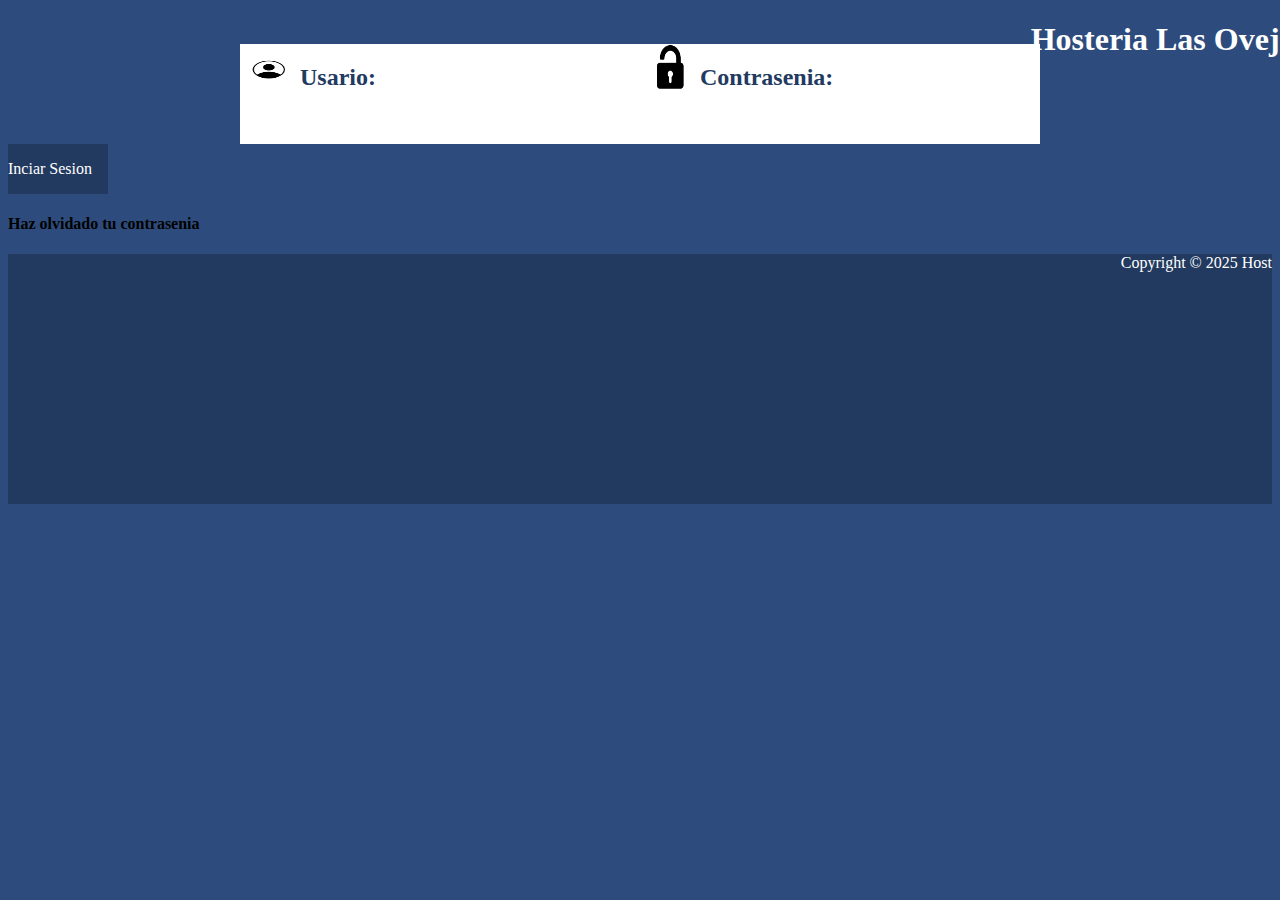
<file: pages/iniciarsesion.html>
<!DOCTYPE html>
<html lang="en">
<head>
    <meta charset="UTF-8">
    <meta name="viewport" content="width=device-width, initial-scale=1.0">
    <title>Iniciar Sesion</title>
    <link rel="stylesheet" href="../css/main.css">
</head>
<body>
    <header>
        <h1><a href="../index.html">Hosteria Las Ovejas</a></h1>
    </header>
    <main>
    <div   class="sesion">
        <div class="usuario">
        <img class="imgsesion" src="../img/iconoiniciarsesion.png" alt="Icono Usuario">
        <h2>Usario:</h2>
        </div>      
        <div class="contra">
        <img class="imgsesion" src="../img/iconocontrasenia.png" alt="Icono contrasenia">
        <h2>Contrasenia:</h2>
    </div>
    </div>
    <a class="botonsesion" href="../index.html">Inciar Sesion</a> 
    <h4>Haz olvidado tu contrasenia</h4>
    </main>
    <footer     >
             <p>Copyright © 2025 Host </p>
    </footer>
</body>
</html>
</file>
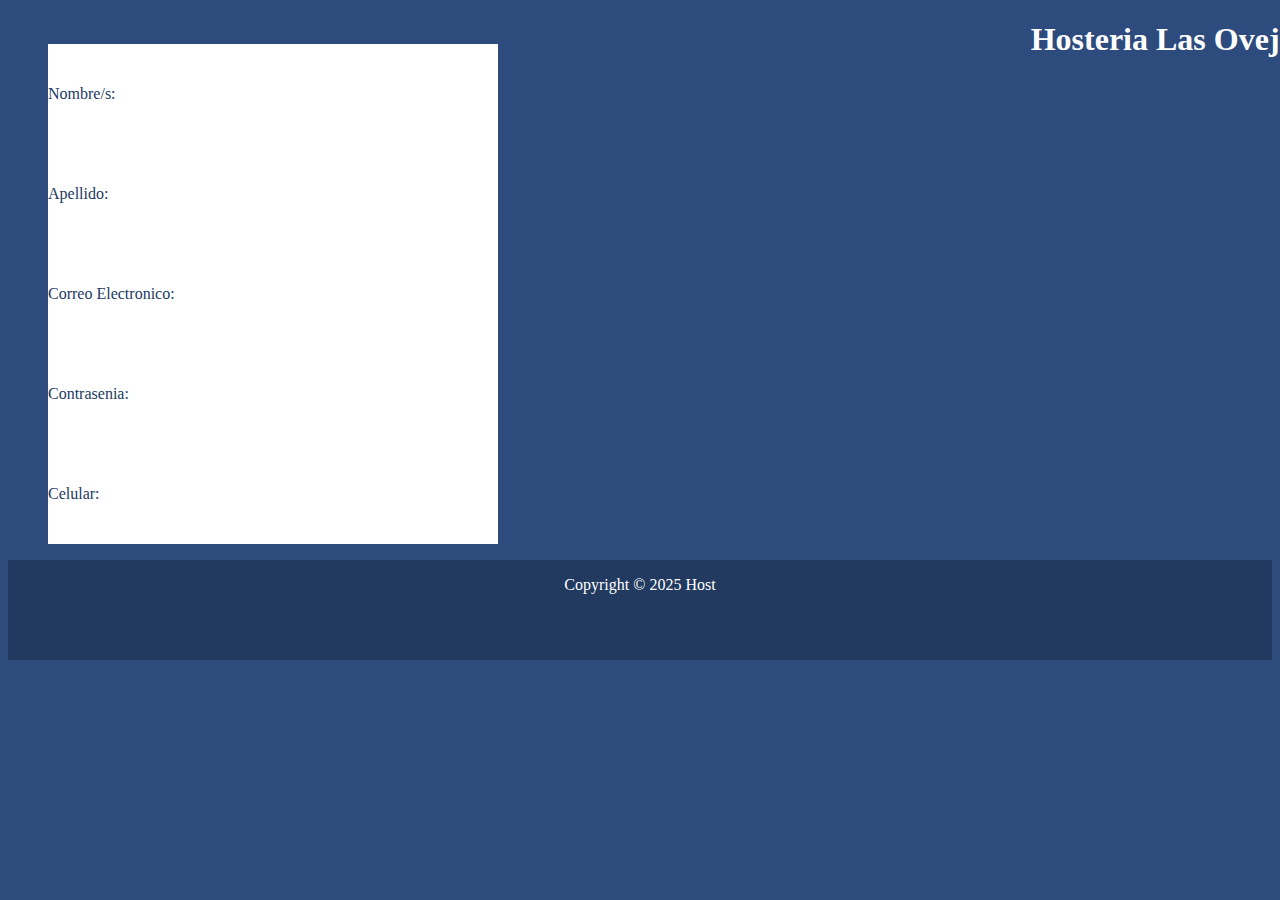
<file: pages/registrarse.html>
<!DOCTYPE html>
<html lang="en">
<head>
    <meta charset="UTF-8">
    <meta name="viewport" content="width=device-width, initial-scale=1.0">
    <title>Registrarse</title>
    <link rel="stylesheet" href="../css/main.css">
</head>
<body>
    <header class="tituloregis">
        <h1><a href="../index.html">Hosteria Las Ovejas</a></h1>
    </header>
    <main class="classregister">
        <ul>
            <li>
               Nombre/s:              
            </li>
            <li>
                Apellido:                 
            </li>
            <li>
                Correo Electronico:
            </li>
            <li>
                Contrasenia:                  
            </li>
            <li>
                Celular:                                       
            </li>
        </ul>
    </main>
    <footer class="foosesion">
        <p class="CopyrightRegistrer">Copyright © 2025 Host </p>
    </footer>
</body>
</html>
</file>
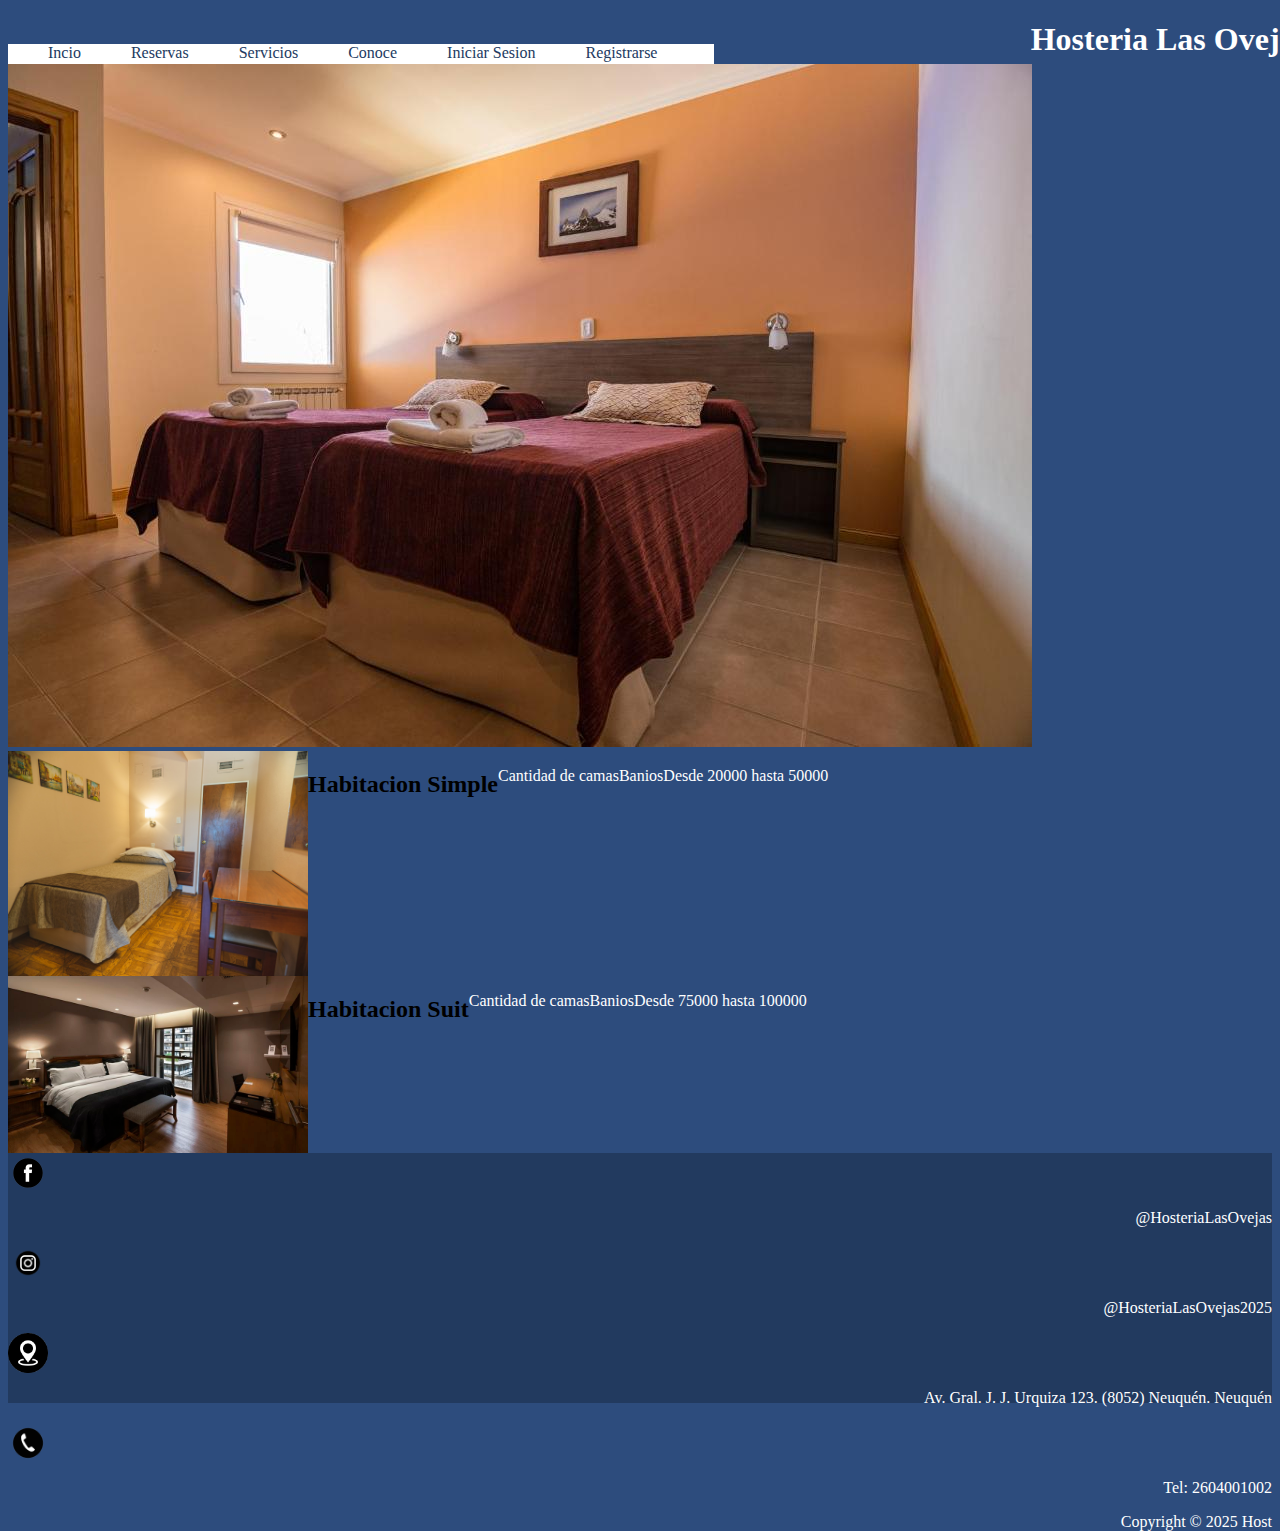
<file: pages/reservas.html>
<!DOCTYPE html>
<html lang="en">
<head>
    <meta charset="UTF-8">
    <meta name="viewport" content="width=device-width, initial-scale=1.0">
    <title>Reserva</title>
    <link rel="stylesheet" href="../css/main.css">
</head>
<body>
    <header>
        <h1><a href="../index.html">Hosteria Las Ovejas</a></h1>
        <nav>
            <ul>
                <li>
                <a href="../index.html">Incio</a>                
                </li>
                <li><a href="reservas.html">Reservas</a>                    
                </li>
                <li><a href="servicios.html">Servicios</a>                    
                </li>
                <li><a href="conoce.html">Conoce</a>                    
                </li>
                <li><a href="iniciarsesion.html">Iniciar Sesion</a>                                       
                </li>
                <li><a href="registrarse.html">Registrarse</a>                    
                </li>
            </ul>
        </nav>
    </header>
    <main>
        <img src="../img/camasej.jpg" alt="ejemplo de habitacion">
        <div class="habitacionsimple">
        <img src="../img/habitacionsimple.jpeg" alt="habitacion simple">
        <h2>Habitacion Simple</h2>
        <p>Cantidad de camas</p>
        <p>Banios</p>
        <p>Desde 20000 hasta 50000</p>
        </div>
        <div class="habitacionsuite">
            <img src="../img/suite.jpg" alt="habitacion suit">
            <h2>Habitacion Suit</h2>
            <p>Cantidad de camas</p>
            <p>Banios</p>
            <p>Desde 75000 hasta 100000</p>
        </div>
    </main>
    <footer class="footer">
        <img src="../img/iconofacebook.png" alt="Facebook"><p>@HosteriaLasOvejas</p>
        <img src="../img/iconoinstagram.png" alt="Instagram"><p>@HosteriaLasOvejas2025</p>
        <img src="../img/iconoubicaion.png" alt="Ubicacion"><p>Av. Gral. J. J. Urquiza 123. (8052) Neuquén. Neuquén</p>
        <img src="../img/iconotelefono.png" alt="Telefono"><p>Tel: 2604001002</p>
        <p>Copyright © 2025 Host </p>
    </footer>
</body>
</html>
</file>
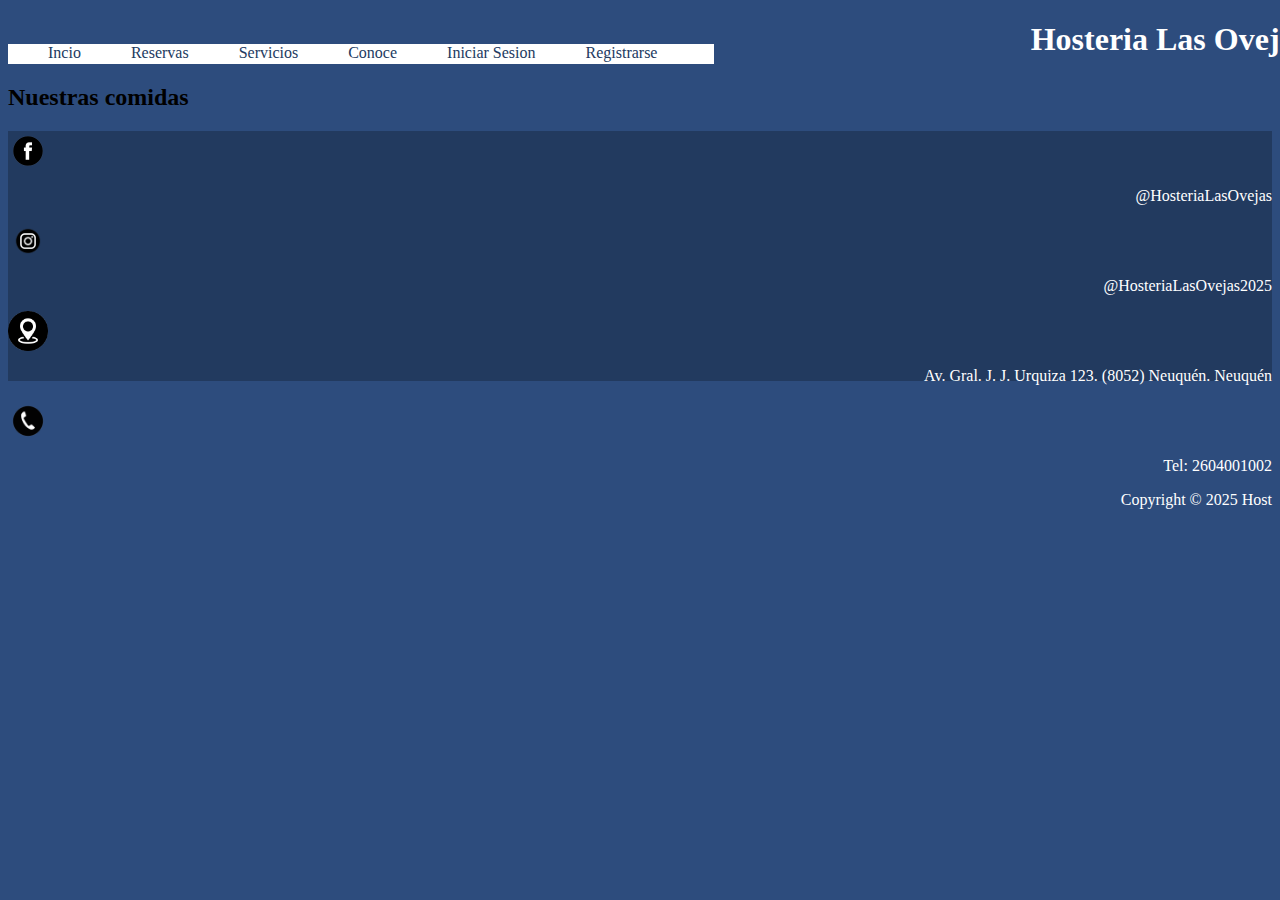
<file: pages/servicios.html>
<!DOCTYPE html>
<html lang="en">
<head>
    <meta charset="UTF-8">
    <meta name="viewport" content="width=device-width, initial-scale=1.0">
    <title>Servicios</title>
    <link rel="stylesheet" href="../css/main.css">
</head>
<body>
    <header>
        <h1><a href="../index.html">Hosteria Las Ovejas</a></h1>
        <nav>
            <ul>
                <li>
                <a href="../index.html">Incio</a>                
                </li>
                <li><a href="reservas.html">Reservas</a>                    
                </li>
                <li><a href="servicios.html">Servicios</a>                    
                </li>
                <li><a href="conoce.html">Conoce</a>                    
                </li>
                <li><a href="iniciarsesion.html">Iniciar Sesion</a>                                       
                </li>
                <li><a href="registrarse.html">Registrarse</a>                    
                </li>
            </ul>
        </nav>
    </header>
    <main>
        <!--aun no tengo decidio que ira en este html-->
        <h2>Nuestras comidas</h2>
    </main>
    <footer class="footer">
        <img src="../img/iconofacebook.png" alt="Facebook"><p>@HosteriaLasOvejas</p>
        <img src="../img/iconoinstagram.png" alt="Instagram"><p>@HosteriaLasOvejas2025</p>
        <img src="../img/iconoubicaion.png" alt="Ubicacion"><p>Av. Gral. J. J. Urquiza 123. (8052) Neuquén. Neuquén</p>
        <img src="../img/iconotelefono.png" alt="Telefono"><p>Tel: 2604001002</p>
        <p>Copyright © 2025 Host </p>
    </footer>
</body>
</html>
</file>
<file: css/main.css>
/*body*/

body{background-color: #2D4C7D;
}
/*header*/
/* imagen de fondo(hosteria)*/
.inicioo{ 
    background-image: url(../img/hosteriaok.png);
    background-size: cover;
    background-position: center;
    height: 600px;
    width: 100%;
   }

body header h1 {text-align: right;
height: 1px;
width: 1300px;}
body header h1 a{text-decoration: none;
                color: #FFFFFF;
}

/*barra de navegacion*/


nav{
    height:20px;
    width: 706px;
    background-color: #FFFFFF;
    }
nav ul{
    display: flex;
    gap: 50px;
    list-style: none;
}

nav ul li a{
    text-decoration: none;
            color: #223A5F;
}
/*main*/
.reserva{
    text-decoration: none;
    display: flex;
    justify-content: center;
    height: 70px;
    background-color: #223A5F;
    width: 200px;
}

.nosdiv{
    width: 450px;
    height: 300px;
    background-color: #223A5F;
}
main div p{
    color: #FFFFFF;
}
main div h2 a{ 
    color: #FFFFFF;
    list-style: none;
    text-decoration: none;}
.nosotrostext{
    display: flex;
    justify-content: left;
    width: 100px;
    height: 50px;
}
.textnos{
    display: flex;
    height: 1px;
    width: 400px;
}
.divopino{
    color: #FFFFFF;
    display: flex;
    justify-content: center;
    background-color: #223A5F;
    height: 100px;
    width: 400px;
}

/* main htmlregistrarse*/
.classregister ul li{
    align-items: center;
    display: flex;
    width: 450px;
    height: 100px;
    text-decoration: none;
    list-style: none;
    color: #223A5F;
    background-color: #FFFFFF;
}
/*main iniciarsesion*/
.sesion {
    display: flex;
    justify-content: center;
    align-content: center;
}
.imgsesion{
    display: flex;
    width: 60px;
    height: 50px;
}
.botonsesion{
    color: #FFFFFF;
    text-decoration: none;
    display: flex;
    background-color: #223A5F;
    align-items: center;
    width: 100px;
    height: 50px;
}
.foosesion{
    justify-content: center;
    display: flex;
    width: 100%;
    height: 100px;
}
.usuario{
    display: flex;
    justify-content: left;
    width: 400px;
    height: 100px;
    background-color: #FFFFFF;
    color: #223A5F;
}
.contra{
    display: flex;
    justify-content: left;
    width: 400px;
    height: 100px;
    background-color: #FFFFFF;
    color: #223A5F;
}   

/*main htmlconoce*/
.divconoce{
    display: flex;
    justify-content: center;
    background-position: center;
}
.textcono{
    background-color: #223A5F;
    color: #FFFFFF;
    width: 600px;

}
.nhistoria{
    width: 650px;
    background-color: #223A5F;
    display: flex;
color: #FFFFFF;}
.lagunasep{
    width:650px;
    background-color: #223A5F;
    color: #FFFFFF;
    display: flex;}
main div img{
    max-width: 300px;
    height: auto;
    margin: left;
}
/*main htmlreservas*/
.imghabit{    
    background-image: url(../img/camasej.jpg);
    background-size: cover;
    background-position: center;
    height: 600px;
    width: 100%;
}
.habitacionsimple{
    display: flex;
}
.habitacionsuite{display: flex;}
/*footer*/

footer{
    justify-content: space-between;
    background-color: #223A5F;
    width: 100%;
    height: 250px;
}
footer p{
    
    color: #FFFFFF;
}

.imgfac{display: flex;}
.imginst{display: flex;}
.imgtel{display: flex;}
.imgubi{display: flex;}

footer p{
    display: flex;
    justify-content: right;
}
footer img {
    display: flex;
    max-width: 100px;
    height: 40px;
    display: block;
    margin: left;

}
</file>
